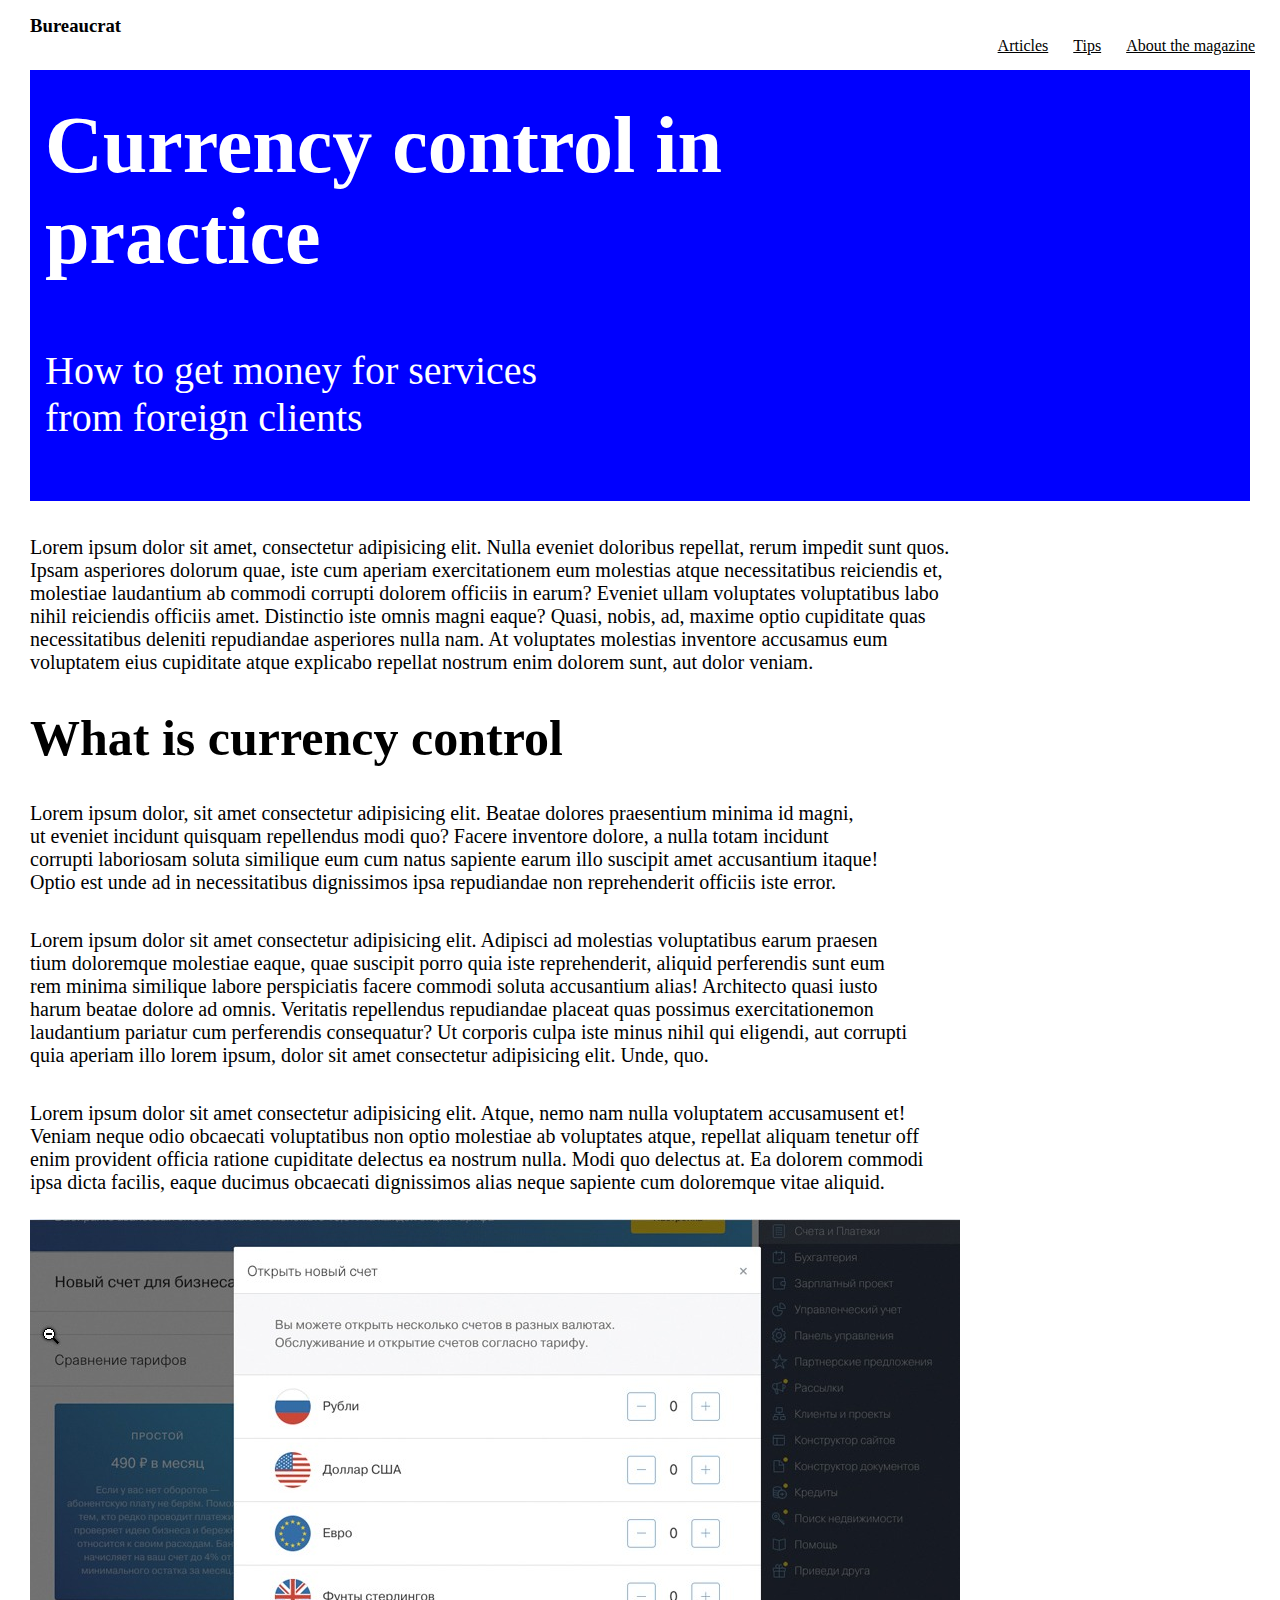
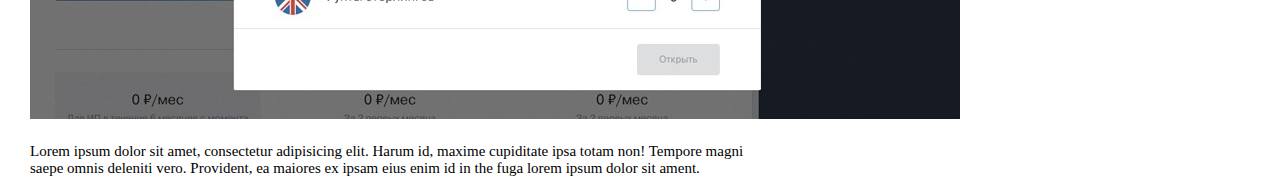
<file: Ders 19/Ev isi/index.html>
<!DOCTYPE html>
<html lang="en">
<head>
    <meta charset="UTF-8">
    <meta name="viewport" content="width=device-width, initial-scale=1.0">
    <title>Ev isi </title>
    <link rel="stylesheet" href="./style.css">
</head>
<body>
    <h3>Bureaucrat</h3>
    
    <ul>
        <a href="https://h1.nu/1kciO" target="_blank"><li>About the magazine</li></a>
        <a href="https://h1.nu/1phJk" target="_blank"><li>Tips</li></a> 
       <a href="https://www.bravosupermarket.az/" target="_blank"><li>Articles</li></a>

    </ul>
    <div>
    <h1>Currency control in <br> practice</h1>
    <p>How to get money for services <br> from foreign clients</p>
    </div>
    <p>Lorem ipsum dolor sit amet, consectetur adipisicing elit. Nulla eveniet doloribus repellat, rerum impedit sunt quos. <br> Ipsam asperiores dolorum quae, iste cum aperiam exercitationem eum molestias atque necessitatibus reiciendis et, <br> molestiae laudantium ab commodi corrupti dolorem officiis in earum? Eveniet ullam voluptates voluptatibus labo <br> nihil reiciendis officiis amet. Distinctio iste omnis magni eaque? Quasi, nobis, ad, maxime optio cupiditate quas <br> necessitatibus deleniti repudiandae asperiores nulla nam. At voluptates molestias inventore accusamus eum <br> voluptatem eius cupiditate atque explicabo repellat nostrum enim dolorem sunt, aut dolor veniam.</p>
    <p class="bir"> <strong> What is currency control </strong></p> 
    <p>Lorem ipsum dolor, sit amet consectetur adipisicing elit. Beatae dolores praesentium minima id magni, <br> ut eveniet incidunt quisquam repellendus modi quo? Facere inventore dolore, a nulla totam incidunt <br> corrupti laboriosam soluta similique eum cum natus sapiente earum illo suscipit amet accusantium itaque! <br> Optio est unde ad in necessitatibus dignissimos ipsa repudiandae non reprehenderit officiis iste error.</p>
    <p>Lorem ipsum dolor sit amet consectetur adipisicing elit. Adipisci ad molestias voluptatibus earum praesen <br> tium doloremque molestiae eaque, quae suscipit porro quia iste reprehenderit, aliquid perferendis sunt eum <br> rem minima similique labore perspiciatis facere commodi soluta accusantium alias! Architecto quasi iusto <br>harum  beatae dolore ad omnis. Veritatis repellendus repudiandae placeat quas possimus exercitationemon <br> laudantium pariatur cum perferendis consequatur? Ut corporis culpa iste minus nihil qui eligendi, aut corrupti <br> quia aperiam illo lorem ipsum, dolor sit amet consectetur adipisicing elit. Unde, quo.</p>
    <p>Lorem ipsum dolor sit amet consectetur adipisicing elit. Atque, nemo nam nulla voluptatem accusamusent et! <br> Veniam neque odio obcaecati voluptatibus non optio molestiae ab voluptates atque, repellat aliquam tenetur off <br> enim provident officia ratione cupiditate delectus ea nostrum nulla. Modi quo delectus at. Ea dolorem commodi <br> ipsa dicta facilis, eaque ducimus obcaecati dignissimos alias neque sapiente cum doloremque vitae aliquid.</p>
    <img src="./Sekil.jpg" alt="Sekil">
    <p class="iki">Lorem ipsum dolor sit amet, consectetur adipisicing elit. Harum id, maxime cupiditate ipsa totam non! Tempore magni <br> saepe omnis deleniti vero. Provident, ea maiores ex ipsam eius enim id in the  fuga lorem ipsum dolor sit ament.</p>
</body>
</html>
</file>
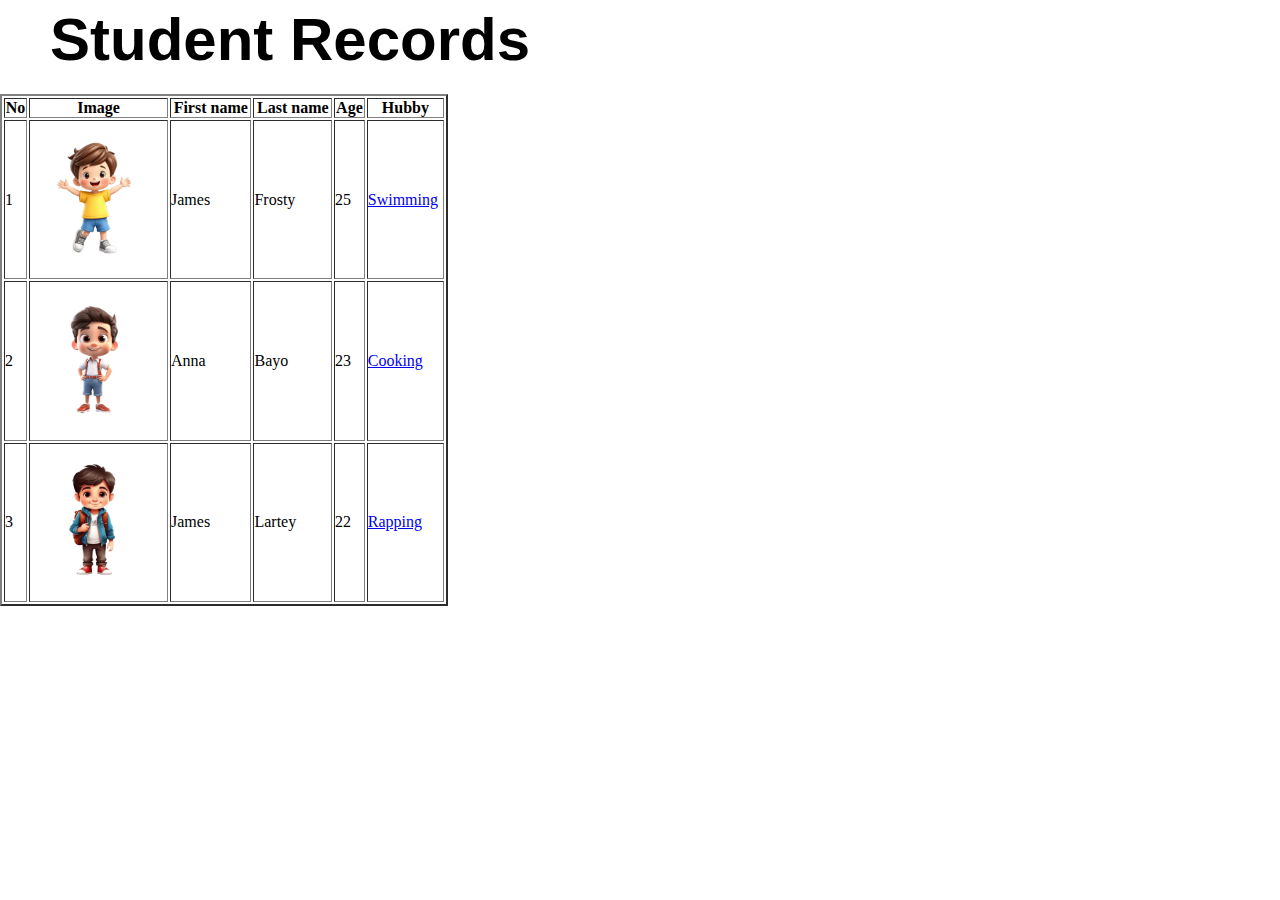
<file: Ders 20/Ev_isi/index.html>
<!DOCTYPE html>
<html lang="en">
<head>
    <meta charset="UTF-8">
    <meta name="viewport" content="width=device-width, initial-scale=1.0">
    <title>Document</title>
    <link rel="stylesheet" href="./style.css">
</head>
<body>
    <h1>Student Records</h1>
    <table border="2">
        <thead>
            <th>No</th>
            <th>Image</th>
            <th>First name</th>
            <th>Last name</th>
            <th>Age</th>
            <th>Hubby</th>
        </thead>
        <tbody>
            <tr>
                <td>1</td>
                <td><img src="./boy1.png" alt="boy_image"></td>
                <td>James</td>
                <td>Frosty</td>
                <td>25</td>
                <td><a href="https://en.wikipedia.org/wiki/Swimming_(sport)" target="_blank">Swimming</a></td>
            </tr>
            <tr>
                <td>2</td>
                <td><img src="./boy2.png" alt=sekil></td>
                <td>Anna</td>
                <td>Bayo</td>
                <td>23</td>
                <td><a href="https://en.wikipedia.org/wiki/Cooking" target="_blank">Cooking</a></td>
            </tr>
            <tr>
                <td>3</td>
                <td><img src="./boy 3.png" alt=boy 3></td>
                <td>James</td>
                <td>Lartey</td>
                <td>22</td>
                <td><a href="https://en.wikipedia.org/wiki/Rapping" target="_blank">Rapping</a></td>
            </tr>
        </tbody>
    </table>
</body>
</html>
</file>
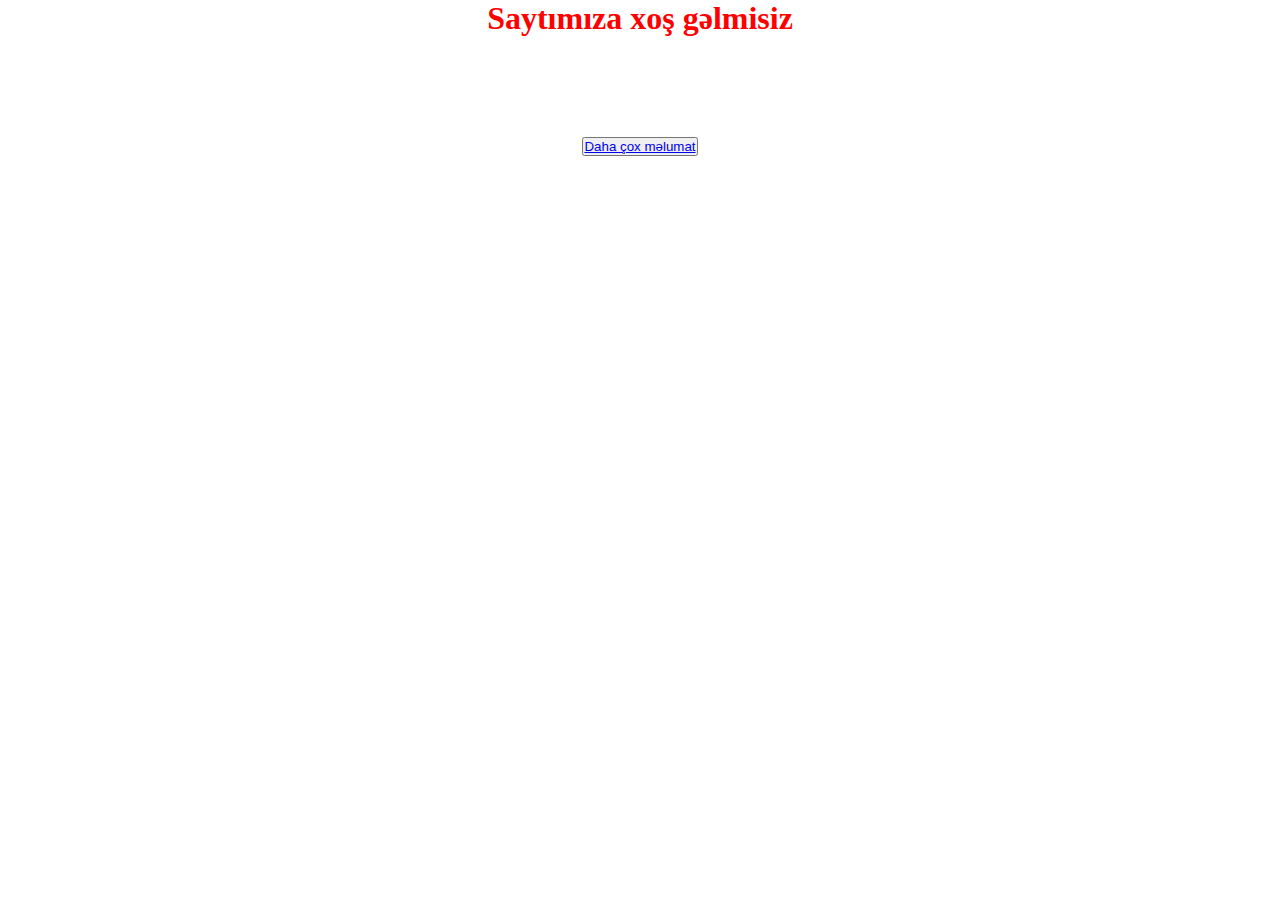
<file: Ders 21/Task 1/index.html>
<!DOCTYPE html>
<html lang="en">
<head>
    <meta charset="UTF-8">
    <meta name="viewport" content="width=device-width, initial-scale=1.0">
    <title>Task 1</title>
    <link rel="stylesheet" href="./style.css">
</head>
<body>
    <div>
    <h1>Saytımıza xoş gəlmisiz</h1>
    <button><a href="./index2.html">Daha çox məlumat</a></button> 
    </div>
</body>
</html>
</file>
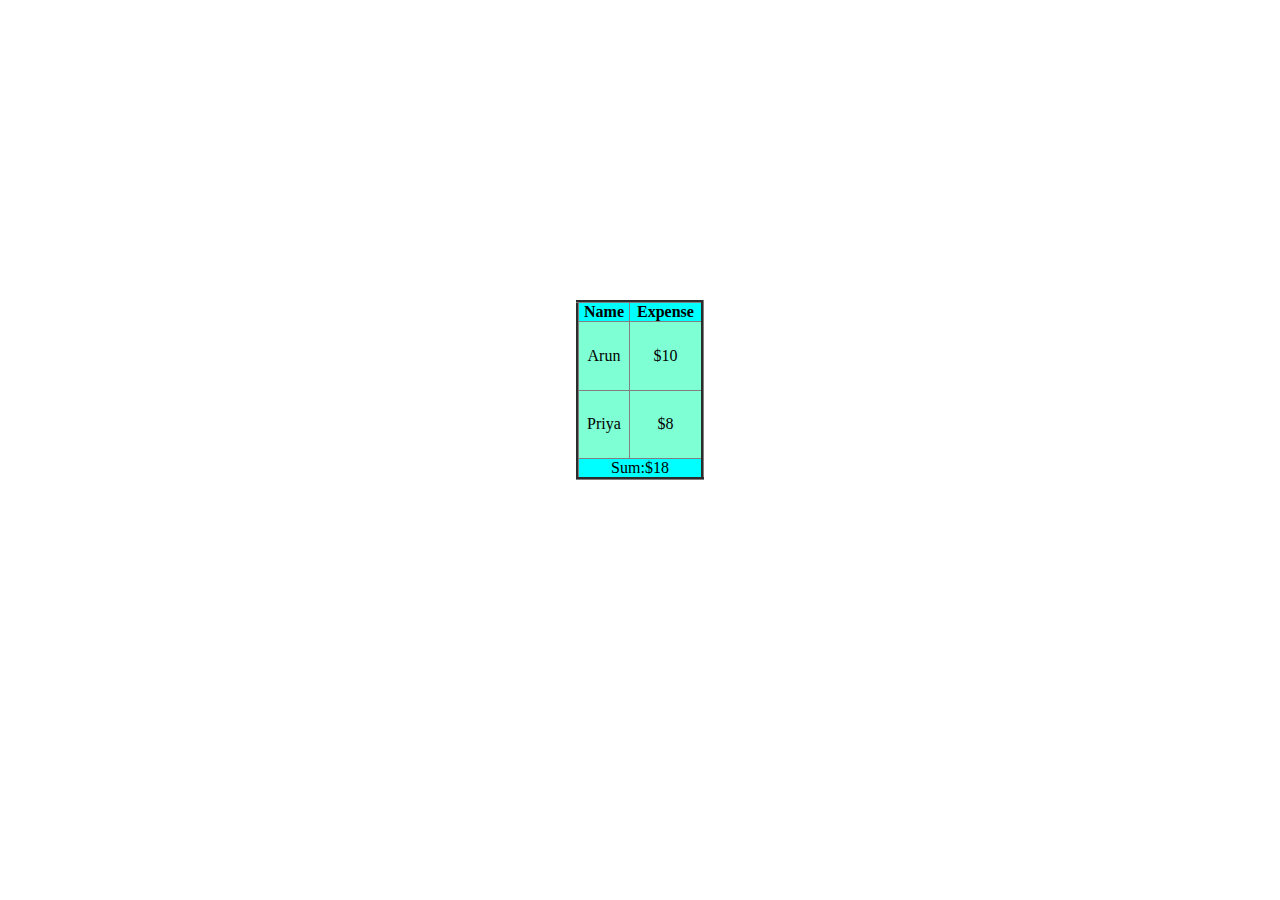
<file: Ders 22/Sinif isi/index.html>
<!DOCTYPE html>
<html lang="en">
<head>
    <meta charset="UTF-8">
    <meta name="viewport" content="width=device-width, initial-scale=1.0">
    <title>Sinif isi</title>
    <link rel="stylesheet" href="./style.css">
</head>
<body>
    <table border="3">
        <thead>
            <tr>
                <th>Name</th>
                <th>Expense</th>
            </tr>
        </thead>
        <tbody>
            <tr>
                <td>Arun</td>
                <td>$10</td>
            </tr>
            <tr>
                <td>Priya</td>
                <td>$8</td>
            </tr>
            
        </tbody>
        <tfoot>
            <tr>
                <td colspan="2">Sum:$18</td>
            </tr>
        </tfoot>
    </table>
</body>
</html>
</file>
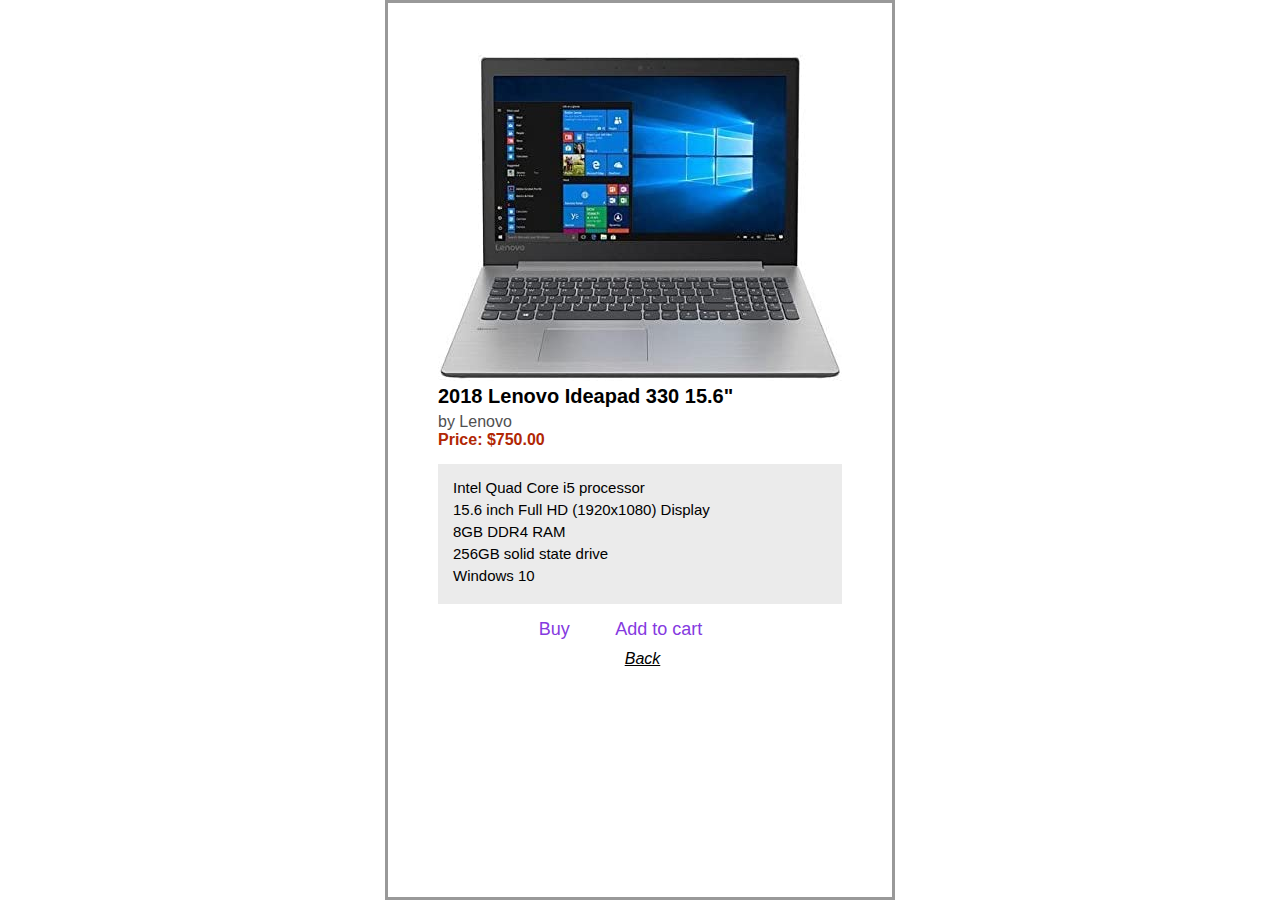
<file: Ders 23/Ev isi/index.html>
<!DOCTYPE html>
<html lang="en">
<head>
    <meta charset="UTF-8">
    <meta name="viewport" content="width=device-width, initial-scale=1.0">
    <title>Ev isi </title>
    <link rel="stylesheet" href="./style.css">
</head>
<body>
    <div class="hamisi">
    <img src="./komputer foto.jpeg" alt="Lenovo Ideapad">
    
    <div class="content">
        <h2>2018 Lenovo Ideapad 330 15.6"</h2>
        <p class="bir">by Lenovo</p>
        <p class="iki">Price: $750.00</p>

        <div class="melumat">
            <ul>
                <li>Intel Quad Core i5 processor</li>
                <li>15.6 inch Full HD (1920x1080) Display</li>
                <li>8GB DDR4 RAM</li>
                <li>256GB solid state drive</li>
                <li>Windows 10</li>
            </ul>
        </div>

        <div class="link">
            <a class="buy" href="">Buy</a>
            <a class="add" href="" >Add to cart</a>
            <br>
            <i><a  class="back">Back</a></i>
        </div>
    </div>
</div>

</body>
</html>
</file>
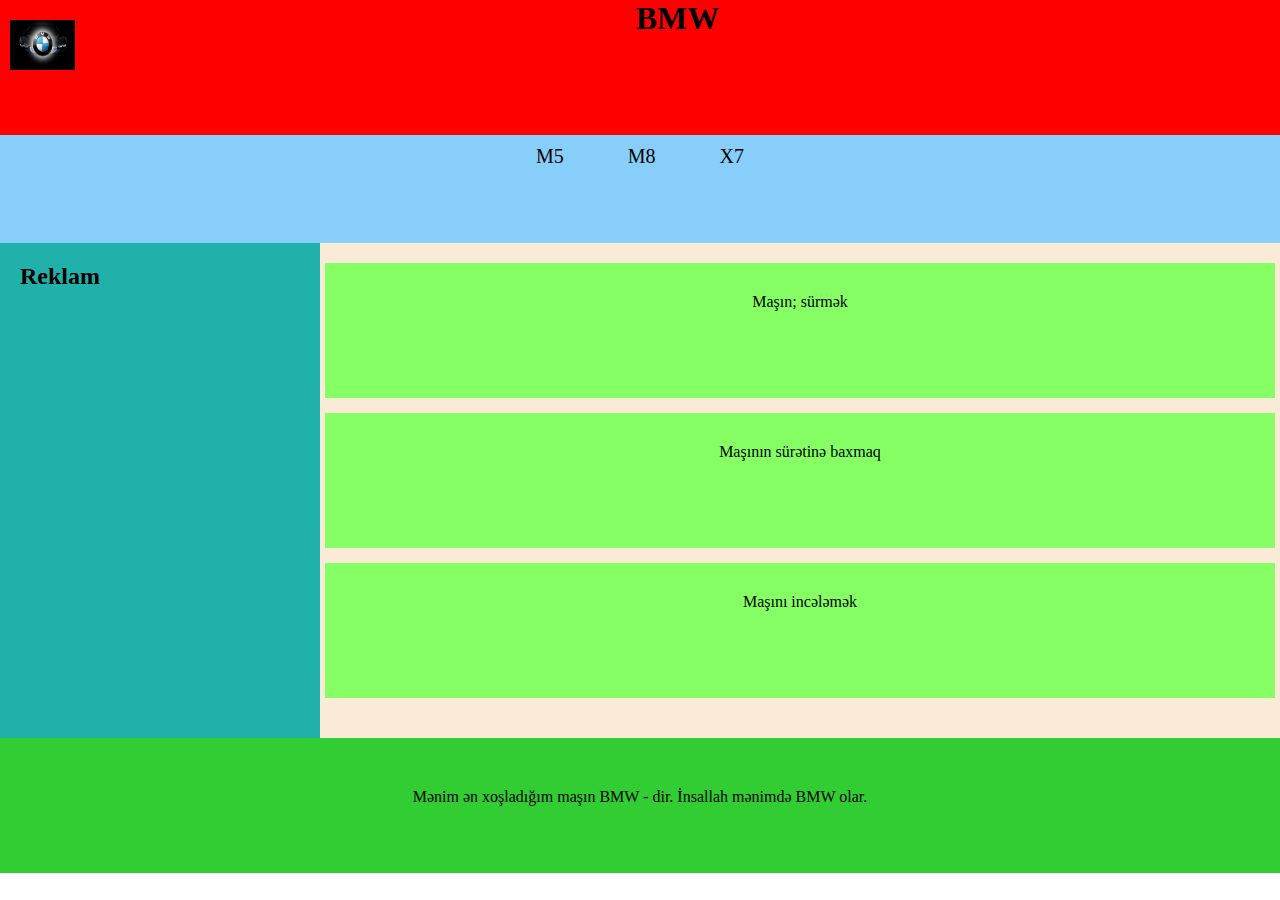
<file: Ders 27/Ev isi/index.html>
<!DOCTYPE html>
<html lang="en">
<head>
    <meta charset="UTF-8">
    <meta name="viewport" content="width=device-width, initial-scale=1.0">
    <title>Document</title>
    <link rel="stylesheet" href="./style.css">
</head>
<body>
     <header>
        <img src="./masin.jpg" alt="Logo" width="65" height="50vh">
        <h1>BMW</h1>
    </header>

    <nav>
        <ul>
            <li>M5</li>
            <li>M8 </li>
            <li>X7</li>
            
        </ul>
    </nav>

    <aside>
        <h2>Reklam</h2>
    </aside>

    <section>
        <article>Maşın; sürmək</article>
        <article>Maşının sürətinə baxmaq</article>
        <article>Maşını incələmək</article>
    </section>

    <footer>
        <p>Mənim ən xoşladığım maşın BMW - dir. İnsallah mənimdə BMW olar.</p>
    </footer>

</body>
</html>
</file>
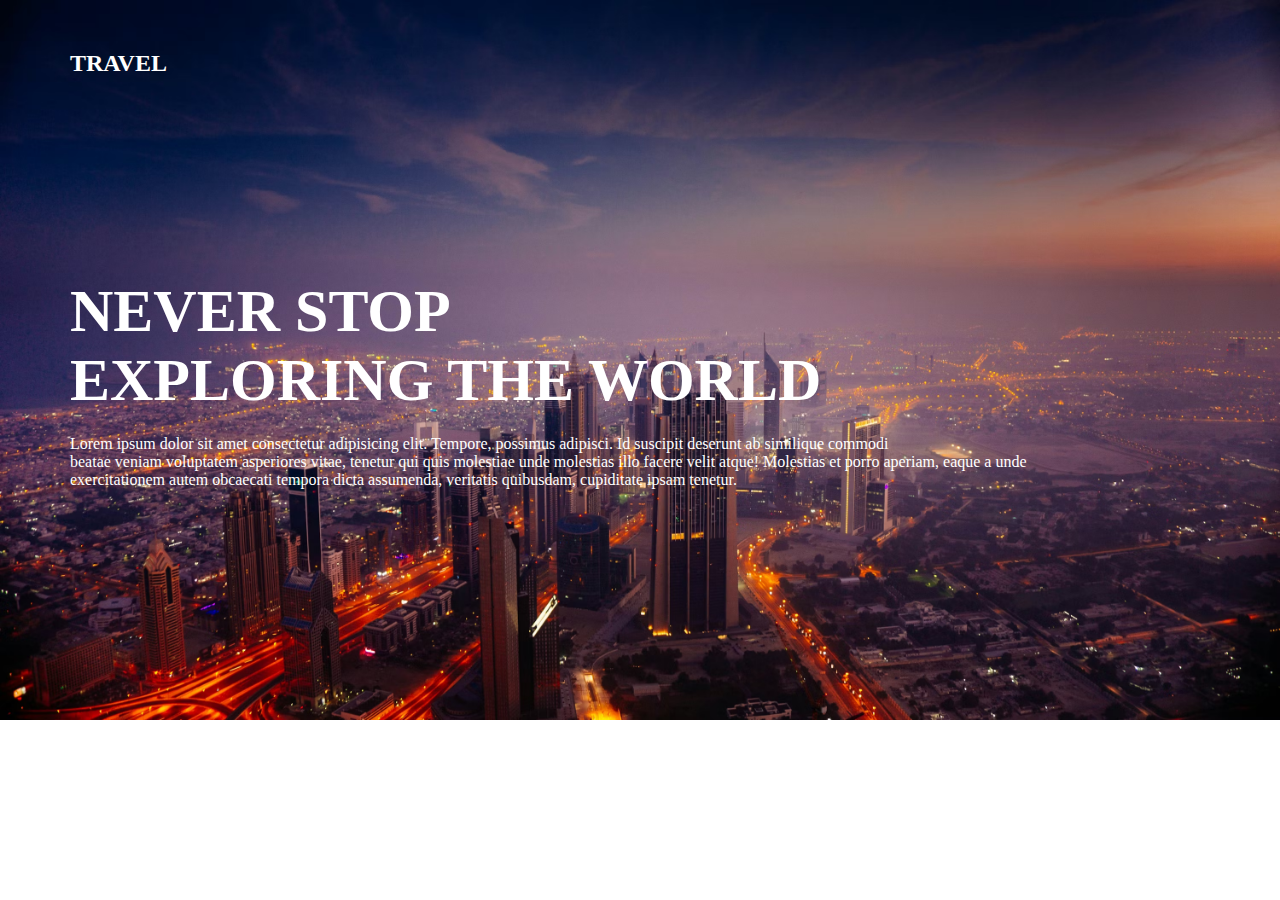
<file: Dərs 18/Ev isi 1/index.html>
<!DOCTYPE html>
<html lang="en">
<head>
    <meta charset="UTF-8">
    <meta name="viewport" content="width=device-width, initial-scale=1.0">
    <title>Ev isi 1</title>
    <link rel="stylesheet" href="./style.css">
</head>
<body>
    <h2>TRAVEL</h2>
    <h1>NEVER STOP <br> EXPLORING THE WORLD </h1>
    <P>Lorem ipsum dolor sit amet consectetur adipisicing elit. Tempore, possimus adipisci. Id suscipit deserunt ab similique commodi <br> beatae veniam voluptatem asperiores vitae, tenetur qui quis molestiae unde molestias illo facere velit atque! Molestias et porro aperiam, eaque a unde <br> exercitationem autem obcaecati tempora dicta assumenda, veritatis quibusdam, cupiditate ipsam tenetur.</P>
</body>
</html>
</file>
<file: Ders 19/Ev isi/style.css>
*{
    margin: 0;
    padding: 0;
    box-sizing: border-box;
}
ul{
    overflow: auto;
    list-style-type: none;
    
}

li{
    float: right;
    margin-right: 25px;
    text-decoration: underline;
}

a{
    color: black;
}
a:hover{
    color: red;
    cursor: pointer;
}

h3{
    margin-left: 30px;
    margin-top: 15px;
}
div{
    background-color: blue;
    margin-left: 30px;
    margin-right: 30px;
    margin-top: 15px;
    padding-bottom: 60px;
}
div h1{
    font-size: 80px;
    padding-top: 30px;
    margin-left: 15px;
    color: white;
}
div p{
    font-size: 40px;
    margin-left: 15px;
    padding-top: 30px;
    color: white;
}
p{
    margin-left: 30px;
    margin-top: 35px;
    font-size: 20px;
}
.bir{
    font-size: 50px;
}
img{
    margin-left: 30px;
    margin-top: 25px;
}
.iki{
    margin-top: 20px;
    font-size: 15px;
}
</file>
<file: Ders 20/Ev_isi/style.css>
*{
    margin: 0;
    padding: 0;
    box-sizing: border-box;
}


table{
    width: 35vw;
    height: 40vw;
    margin-top: 20px;
}
img{
    height: 10vw;
    width: 10vw;
}
h1{
    font-family: 'Segoe UI', Tahoma, Geneva, Verdana, sans-serif;
    font-size: 60px;
    margin-left: 50px;
    margin-top: 5px;
}
</file>
<file: Ders 21/Task 1/style.css>
*{
    margin: 0;
    padding: 0;
    box-sizing: border-box;
}
div{
    text-align: center;
}

h1{
    color: red;
}
button{
    margin-top: 100px;
}
</file>
<file: Ders 22/Sinif isi/style.css>
*{
    padding: 0;
    margin: 0;
    box-sizing: border-box;
}

table{
    border-collapse: collapse;
    height: 20vh;
    width: 10vw;
    margin: 300px auto;
    text-align: center;
}

thead, tfoot{
    background-color: aqua;
}
tbody{
    background-color: aquamarine;
}
</file>
<file: Ders 23/Ev isi/style.css>
*{
    margin: 0;
    padding: 0;
    box-sizing: border-box;
    
}

.hamisi {
   
    width: 500px;
    border: 3px solid #999999;
    padding: 50px;
    height: 100vh;
    width: fit-content;
    text-align: center;
    margin: 0 auto;
    font-family: 'Franklin Gothic Medium', 'Arial Narrow', Arial, sans-serif;
}

img {
    width: 100%;
    height: auto;
}

.content h2{
    font-size: 20px;
    margin-bottom: 5px;
    text-align: left;
}

.bir {
    color: #505050;
    text-align: left;

}

.iki {
    color: #B12704; 
    font-weight: bold;
    text-align: left;
}

.melumat {
    background-color: #ebebeb;
    padding: 15px;
    margin: 15px 0;
    text-align: left;
}

ul {
    list-style: none;
    text-align: left;
}

li {
    margin-bottom: 5px;
    font-size: 15px;
}

.add {
    text-decoration: none;
    color: #853ae0; 
    margin-right: 40px;
    font-size: 18px;
    text-align: left;
    margin-left: 1px;
    
}

.add:hover{
    text-decoration: underline;
}
.buy{
    text-decoration: none;
    color: #853ae0;  
   margin-right: 40px;
    font-size: 18px;
   padding-left: 1px;
}
.buy:hover{
    text-decoration: underline;
}
.back {
    display: inline-block;
    margin-top: 10px;
    text-decoration: underline !important;
    color: rgb(0, 0, 0);
    text-align: left;
    padding-left: 5px;
}
</file>
<file: Ders 27/Ev isi/style.css>
* {
    margin: 0;
    padding: 0;
    box-sizing: border-box;
}

header {
    background-color: red; 
    padding: 20px;
    text-align: center;
    margin-bottom: 10px;
    height: 15vh;
    margin: 0;
    padding: 0;
}


header img {
    float: left;
    margin: 20px auto;
    margin-left: 10px;
}

nav {
    background-color: lightskyblue; 
    padding: 15px;
    margin-bottom: 10px;
    text-align: center;
    height: 12vh;
    margin: 0;
    padding: 0;
}

li {
    display: inline-block;
    margin: 0 15px;
    padding: 10px 15px;
    font-size: 20px;
}


aside {
    background-color: lightseagreen; 
    width: 25%;
    float: left;
    height: 55vh;
    padding: 20px;
}


section {
    background-color:antiquewhite; 
    width: 75%;
    float: left;
    padding: 5px;
    height: 55vh;
    
}


article {
    background-color: rgb(134, 255, 100);
    padding: 30px;
    margin-top: 15px;
    text-align: center;
    height: 15vh;
}


footer {
    background-color: limegreen; 
    color: rgb(0, 0, 0);
    padding: 20px;
    text-align: center;
    margin-top: 10px;
    clear: both; 
    height: 15vh;
    padding-top: 50px;
}
</file>
<file: Dərs 18/Ev isi 1/style.css>
*{
    padding: 0;
    margin: 0;
    box-sizing: border-box;
}

body{
    background-image: url(./sekil.jpg);
    background-repeat: no-repeat;
    background-size: cover;
}
h2{
    color: white;
    margin-left: 70px;
    margin-top: 50px;
}
h1{
    color: white;
     font-size: 60px;
    font-weight: 800;
    margin-bottom: 20px;
    margin-top: 200px;
    margin-left: 70px;
}
p{
    color: white;
   font-size: 16px;
    margin-bottom: 30px;
    margin-left: 70px;
}
</file>
